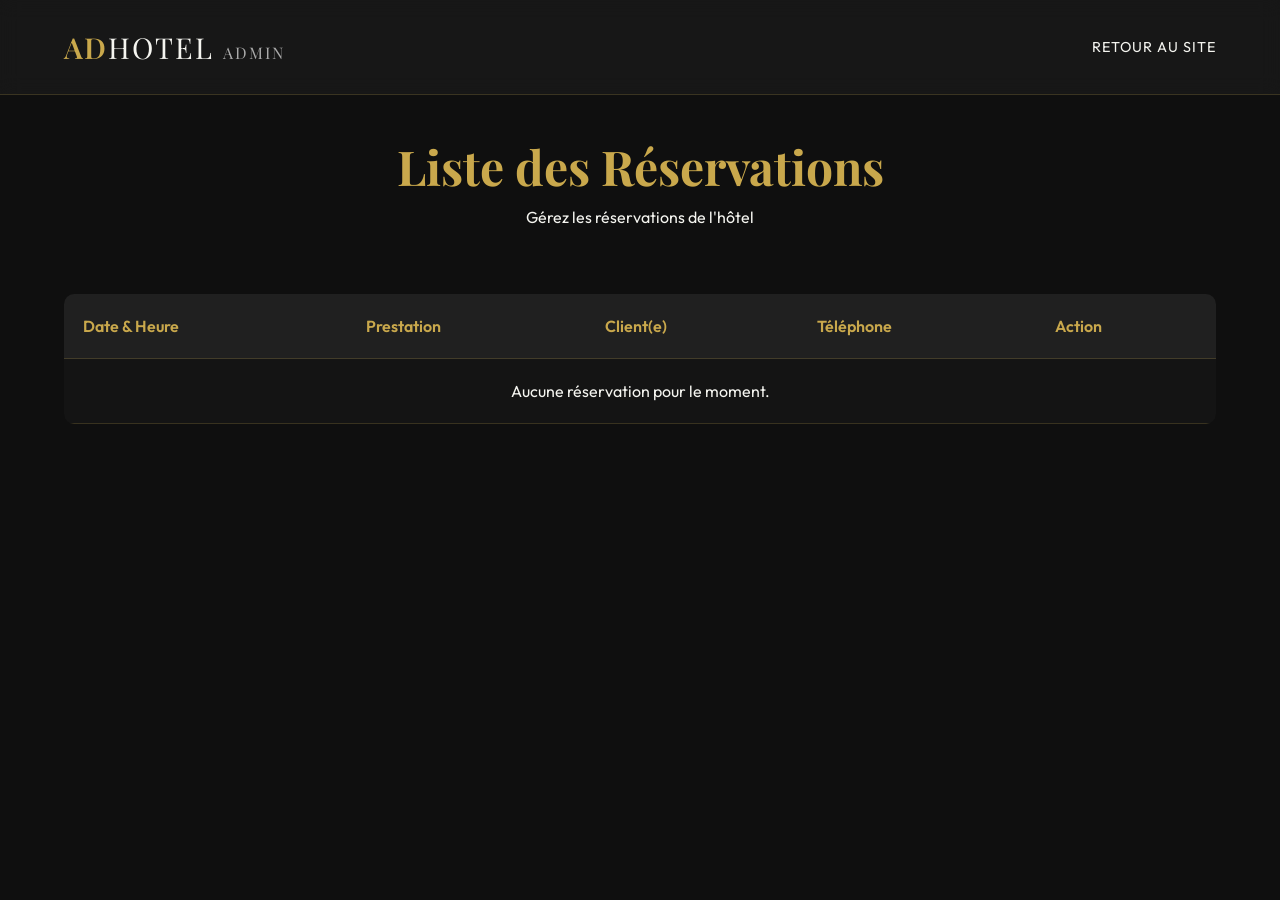
<file: admin.html>
<!DOCTYPE html>
<html lang="fr">
<head>
    <meta charset="UTF-8">
    <meta name="viewport" content="width=device-width, initial-scale=1.0">
    <title>ADHOTEL | Dashboard Admin - Réservations</title>
    <link rel="stylesheet" href="styles.css">
    <link href="https://fonts.googleapis.com/css2?family=Playfair+Display:wght@400;600&family=Outfit:wght@300;400;600&display=swap" rel="stylesheet">
    <style>
        .admin-container {
            padding: 8rem 5% 5rem 5%;
            min-height: 100vh;
        }
        table {
            width: 100%;
            border-collapse: collapse;
            margin-top: 2rem;
            background: rgba(255,255,255,0.02);
            border-radius: 10px;
            overflow: hidden;
        }
        th, td {
            padding: 1.2rem;
            text-align: left;
            border-bottom: 1px solid var(--glass-border);
        }
        th {
            background: rgba(255,255,255,0.05);
            color: var(--primary-color);
            font-weight: 600;
        }
        tr:hover {
            background: rgba(255,255,255,0.05);
        }
        .btn-delete {
            background: rgba(255, 50, 50, 0.2);
            color: #ff6b6b;
            border: 1px solid #ff6b6b;
            padding: 0.4rem 0.8rem;
            border-radius: 5px;
            cursor: pointer;
        }
        .btn-delete:hover {
            background: #ff6b6b;
            color: white;
        }
    </style>
</head>
<body>
    <nav class="navbar">
        <div class="logo">AD<span style="font-weight:300; color: var(--text-light);">HOTEL</span> <span style="font-size:1rem; font-weight:300; color:#aaa;">Admin</span></div>
        <ul class="nav-links">
            <li><a href="index.html">Retour au site</a></li>
        </ul>
    </nav>

    <div class="admin-container">
        <div class="section-header">
            <h2>Liste des Réservations</h2>
            <p>Gérez les réservations de l'hôtel</p>
        </div>

        <table id="reservations-table">
            <thead>
                <tr>
                    <th>Date & Heure</th>
                    <th>Prestation</th>
                    <th>Client(e)</th>
                    <th>Téléphone</th>
                    <th>Action</th>
                </tr>
            </thead>
            <tbody id="reservations-list">
                <!-- Data will be loaded via JS -->
            </tbody>
        </table>
    </div>

    <script>
        document.addEventListener('DOMContentLoaded', () => {
            loadReservations();
        });

        function loadReservations() {
            const list = document.getElementById('reservations-list');
            const reservations = JSON.parse(localStorage.getItem('salon_reservations') || '[]');

            if (reservations.length === 0) {
                list.innerHTML = '<tr><td colspan="5" style="text-align:center;">Aucune réservation pour le moment.</td></tr>';
                return;
            }

            // Trier par date et heure
            reservations.sort((a, b) => {
                const dateA = new Date(a.date + 'T' + a.time);
                const dateB = new Date(b.date + 'T' + b.time);
                return dateA - dateB;
            });

            list.innerHTML = '';
            reservations.forEach(res => {
                const tr = document.createElement('tr');
                tr.innerHTML = `
                    <td><strong>${res.date}</strong> à ${res.time}</td>
                    <td>${res.prestation ? res.prestation.toUpperCase() : 'Non spécifié'}</td>
                    <td>${res.prenom} <strong>${res.nom}</strong></td>
                    <td><a href="tel:${res.telephone}" style="color:var(--text-light); text-decoration:none;">${res.telephone}</a></td>
                    <td><button class="btn-delete" onclick="deleteReservation(${res.id})">Supprimer</button></td>
                `;
                list.appendChild(tr);
            });
        }

        function deleteReservation(id) {
            if (confirm("Voulez-vous vraiment annuler ce rendez-vous ?")) {
                let reservations = JSON.parse(localStorage.getItem('salon_reservations') || '[]');
                reservations = reservations.filter(res => res.id !== id);
                localStorage.setItem('salon_reservations', JSON.stringify(reservations));
                loadReservations();
            }
        }
    </script>
</body>
</html>
</file>
<file: styles.css>
:root {
    --primary-color: #C9A84C; /* Deep gold */
    --accent-color: #A07830;
    --dark-bg: #0F0F0F;
    --text-light: #F5F5F0;
    --glass-bg: rgba(255, 255, 255, 0.04);
    --glass-border: rgba(201, 168, 76, 0.2);
}

* {
    margin: 0;
    padding: 0;
    box-sizing: border-box;
}

body {
    font-family: 'Outfit', sans-serif;
    background-color: var(--dark-bg);
    color: var(--text-light);
    line-height: 1.6;
    overflow-x: hidden;
}

h1, h2, h3, .logo {
    font-family: 'Playfair Display', serif;
}

/* Navbar */
.navbar {
    display: flex;
    justify-content: space-between;
    align-items: center;
    padding: 1.5rem 5%;
    position: fixed;
    width: 100%;
    top: 0;
    z-index: 100;
    backdrop-filter: blur(10px);
    background: rgba(26, 26, 26, 0.8);
    border-bottom: 1px solid var(--glass-border);
}

.logo {
    font-size: 1.8rem;
    font-weight: 600;
    color: var(--primary-color);
    letter-spacing: 2px;
    text-transform: uppercase;
}

.logo span {
    color: var(--text-light);
    font-weight: 300;
}

.nav-links {
    list-style: none;
    display: flex;
    gap: 2rem;
}

.nav-links a {
    color: var(--text-light);
    text-decoration: none;
    font-size: 0.9rem;
    text-transform: uppercase;
    letter-spacing: 1px;
    transition: color 0.3s ease;
}

.nav-links a:hover {
    color: var(--primary-color);
}

/* Buttons */
.btn-book, .btn-primary, .btn-secondary {
    padding: 0.8rem 1.5rem;
    border-radius: 30px;
    font-family: 'Outfit', sans-serif;
    font-weight: 600;
    cursor: pointer;
    transition: all 0.3s ease;
}

.btn-book {
    background: transparent;
    border: 1px solid var(--primary-color);
    color: var(--primary-color);
}

.btn-book:hover {
    background: var(--primary-color);
    color: var(--dark-bg);
}

.btn-primary {
    background: var(--primary-color);
    border: none;
    color: var(--dark-bg);
}

.btn-primary:hover {
    background: #f0c3ae;
    transform: translateY(-2px);
    box-shadow: 0 10px 20px rgba(226, 181, 160, 0.2);
}

.btn-secondary {
    background: transparent;
    border: 1px solid var(--text-light);
    color: var(--text-light);
}

.btn-secondary:hover {
    background: rgba(255, 255, 255, 0.1);
}

/* Hero Section */
.hero {
    min-height: 100vh;
    display: flex;
    align-items: center;
    padding: 0 5%;
    margin-top: 5rem;
    position: relative;
    background: radial-gradient(circle at 60% 50%, rgba(201, 168, 76, 0.08) 0%, transparent 60%), linear-gradient(135deg, #0F0F0F 0%, #1a1505 100%);
}

.hero::before {
    content: '';
    position: absolute;
    top: 0; left: 0; right: 0; bottom: 0;
    background: linear-gradient(90deg, rgba(26,26,26,0.95) 0%, rgba(26,26,26,0.7) 50%, rgba(26,26,26,0.4) 100%);
    z-index: 0;
}

.hero-content, .hero-image {
    position: relative;
    z-index: 1;
}

.hero-content {
    flex: 1;
}

.hero-content h1 {
    font-size: 4.5rem;
    line-height: 1.1;
    margin-bottom: 1.5rem;
}

.hero-content h1 span {
    color: var(--primary-color);
    font-style: italic;
}

.hero-content p {
    font-size: 1.2rem;
    color: #AAAAAA;
    margin-bottom: 2.5rem;
    max-width: 500px;
}

.hero-buttons {
    display: flex;
    gap: 1rem;
}

/* Hero Glass Card (pseudo image area) */
.hero-image {
    flex: 1;
    display: flex;
    justify-content: center;
    align-items: center;
    position: relative;
}

.glass-card {
    background: var(--glass-bg);
    border: 1px solid var(--glass-border);
    backdrop-filter: blur(12px);
    padding: 2rem;
    border-radius: 20px;
    text-align: center;
    box-shadow: 0 20px 40px rgba(0,0,0,0.3);
    animation: float 6s ease-in-out infinite;
}

.glass-card h3 {
    margin-bottom: 0.5rem;
    font-size: 1.5rem;
}

.pulse-indicator {
    width: 10px;
    height: 10px;
    background-color: #4CAF50;
    border-radius: 50%;
    margin: 1rem auto 0;
    box-shadow: 0 0 0 rgba(76, 175, 80, 0.4);
    animation: pulse 2s infinite;
}

@keyframes float {
    0% { transform: translateY(0px); }
    50% { transform: translateY(-20px); }
    100% { transform: translateY(0px); }
}

@keyframes pulse {
    0% { box-shadow: 0 0 0 0 rgba(76, 175, 80, 0.4); }
    70% { box-shadow: 0 0 0 10px rgba(76, 175, 80, 0); }
    100% { box-shadow: 0 0 0 0 rgba(76, 175, 80, 0); }
}

/* Services */
.services {
    padding: 5rem 5%;
}

.section-header {
    text-align: center;
    margin-bottom: 4rem;
}

.section-header h2 {
    font-size: 3rem;
    color: var(--primary-color);
}

.services-grid {
    display: grid;
    grid-template-columns: repeat(auto-fit, minmax(280px, 1fr));
    gap: 2rem;
}

.service-card {
    background: rgba(255, 255, 255, 0.02);
    border: 1px solid var(--glass-border);
    padding: 2.5rem;
    border-radius: 15px;
    transition: transform 0.4s ease, background 0.4s ease;
    cursor: pointer;
}

.service-card:hover {
    transform: translateY(-10px);
    background: rgba(255, 255, 255, 0.05);
    border-color: var(--primary-color);
}

.service-icon {
    font-size: 2.5rem;
    margin-bottom: 1.5rem;
}

.service-card h3 {
    font-size: 1.5rem;
    margin-bottom: 1rem;
}

.service-card p {
    color: #AAAAAA;
    margin-bottom: 1.5rem;
}

.price {
    font-weight: 600;
    color: var(--primary-color);
    font-size: 1.1rem;
}

/* Modal */
.modal {
    display: none;
    position: fixed;
    top: 0;
    left: 0;
    width: 100%;
    height: 100%;
    background: rgba(0, 0, 0, 0.8);
    z-index: 1000;
    justify-content: center;
    align-items: center;
}

.modal-content {
    background: #2A2A2A;
    padding: 3rem;
    border-radius: 20px;
    width: 90%;
    max-width: 500px;
    position: relative;
    border: 1px solid var(--glass-border);
}

.close {
    position: absolute;
    top: 1.5rem;
    right: 1.5rem;
    font-size: 1.5rem;
    cursor: pointer;
    color: #AAAAAA;
    transition: color 0.3s;
}

.close:hover {
    color: var(--primary-color);
}

.form-group {
    margin-bottom: 1.5rem;
}

.form-group label {
    display: block;
    margin-bottom: 0.5rem;
    color: #AAAAAA;
}

.form-group input, .form-group select {
    width: 100%;
    padding: 0.8rem;
    background: rgba(255,255,255,0.05);
    border: 1px solid var(--glass-border);
    border-radius: 8px;
    color: white;
    font-family: inherit;
}

.form-group input:focus, .form-group select:focus {
    outline: none;
    border-color: var(--primary-color);
}

.full-width {
    width: 100%;
    margin-top: 1rem;
}

/* Responsive */
@media (max-width: 768px) {
    .hero {
        flex-direction: column;
        text-align: center;
        padding-top: 5rem;
    }
    
    .hero-content h1 {
        font-size: 3rem;
    }

    .hero-buttons {
        justify-content: center;
    }
    
    .nav-links {
        display: none;
    }
}

.service-img { width: 100%; height: 200px; object-fit: cover; border-radius: 10px; margin-bottom: 1.5rem; border: 1px solid var(--glass-border); }

.time-slots { display: grid; grid-template-columns: repeat(4, 1fr); gap: 0.5rem; margin-top: 0.5rem; }
.time-slot { padding: 0.5rem; text-align: center; background: rgba(255,255,255,0.05); border: 1px solid var(--glass-border); border-radius: 5px; cursor: pointer; font-size: 0.9rem; transition: all 0.2s; }
.time-slot:hover:not(.booked) { background: rgba(255,255,255,0.1); }
.time-slot.selected { background: var(--primary-color); color: var(--dark-bg); border-color: var(--primary-color); }
.time-slot.booked { opacity: 0.4; cursor: not-allowed; background: transparent; text-decoration: line-through; }
</file>
